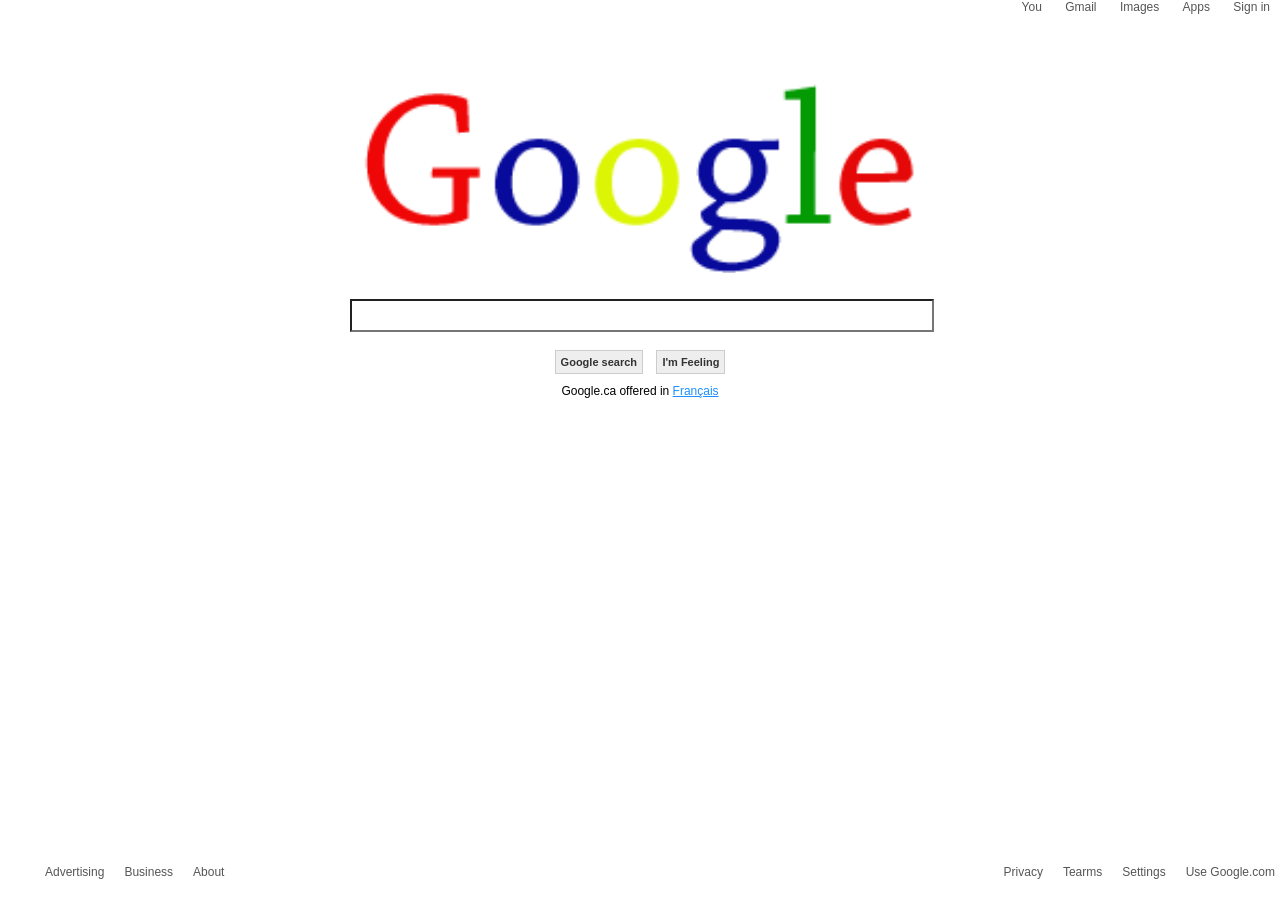
<file: project2.html>
<!DOCTYPE html>
<html>
<head>
	<title>Google Home Page</title>
	<link rel="stylesheet" type="text/css" href="style2.css">
</head>
<body>
	<header>
		<nav id="header">
			<ul>
				<li><a href="">You</a></li>
				<li><a href="">Gmail</a></li>
				<li><a href="">Images</a></li>
				<li><a href="">Apps</a></li>
				<li><a href="">Sign in</a></li>
			</ul>
		</nav>
	</header>
	<!-- Start Container -->
	<div id="container">
		<h1 id="logo">Google</h1>
		<form>
			<input type="text" name="">
			<input type="submit" name="" value="Google search">
			<input type="submit" name="" value="I'm Feeling">
		</form>
		<p>
			<small>Google.ca offered in <a href="">Fran&ccedil;ais</a></small>
		</p>
	</div>
	<!-- End Container -->
	<footer class="clearfix">
		<nav>
			<ul>
				<li><a href="">Advertising</a></li>
				<li><a href="">Business</a></li>
				<li><a href="">About</a></li>
					<ul class="right-link">
						<li><a href="">Privacy</a></li>
						<li><a href="">Tearms</a></li>
						<li><a href="">Settings</a></li>
						<li><a href="">Use Google.com</a></li>
					</ul>
				
			</ul>
		</nav>
	</footer>
</body>
</html>
</file>
<file: style2.css>
/* Fack Google Site */

* {
	margin: 0;
	padding: 0;
	background-color: #fff;
}
body {
	font-family: Arial, sans-serif;
	font-size: 12px;
}
#container{
	width:580px; 
	margin: 60px auto;
	text-align: center;
}

 h1#logo{
 	width: 620px;
 	height: 200px;
 	background: url('123.png') top left no-repeat;
 	background-size: 95%;
 	text-indent: -9999px;
 }

 input[type="text"]{
 	width: 566px;
 	padding: 7px;
 	margin: 25px 0 18px;
 }

input[type="submit"]{
 	background: #eee;
 	color: #333;
 	border: solid 1px #ccc;
 	padding: 5px;
 	font-size: 11px;
 	font-family: Arial, sans-serif;
 	font-weight: bold;
 	margin: 0 5px;
 }

 input[type="submit"]{
 	cursor: pointer;
 }

 small{
 	display: block;
 	margin: 10px 0 0 0;
 	font-size: 12px;
 }

 a:link, a:visited {
 	color: dodgerblue;
 }
 nav#header{
 	text-align: right;
 }
 nav#header ul li{
 	display: inline;
 }

 nav#header ul li a:link, nav#header ul li a:visited ,footer ul li a:link, footer ul li a:visited{
 	color: #555;
 	text-decoration: none;
 	padding: 10px;
 }

 nav#header ul li a:hover, footer ul li a:hover{
 	text-decoration: underline;
 }
 footer{
 	background: #fff;
 	padding: 20px;
 	position: fixed;
 	bottom: 0;
 	width: 100%;
 }
 footer nav{
 	padding: 15px;
 }

 footer ul li{
 	display: inline;

 }

 footer nav ul li{
 	float: left;

 }

 footer nav ul.right-link{
 	float: right;
 	text-align: right;

 }
 footer.clearfix{
 	content: "";
 	display: table;
 	clear: both;
 }
</file>
